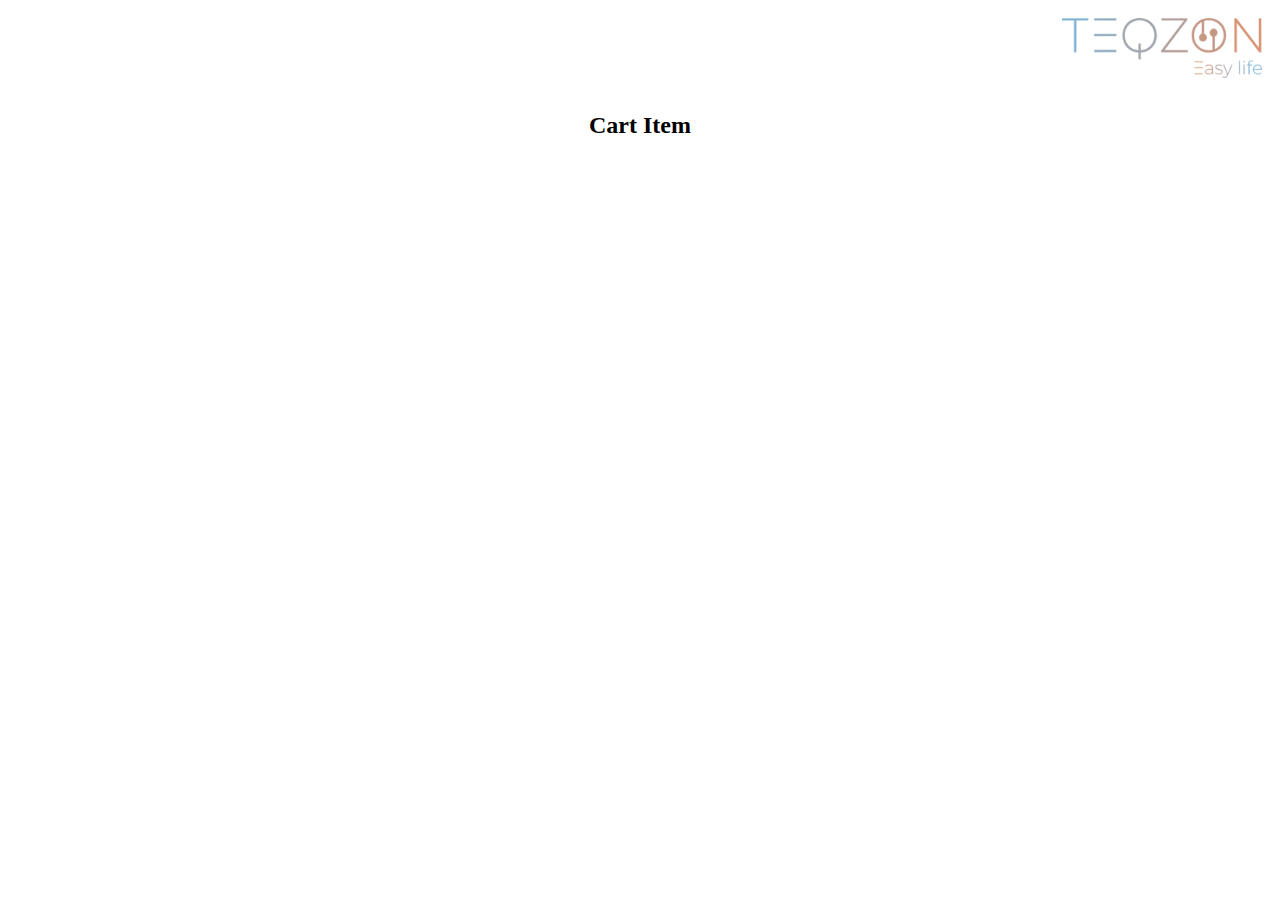
<file: cart.html>
<!DOCTYPE html>
<html lang="en">
  <head>
    <meta charset="UTF-8" />
    <meta name="viewport" content="width=device-width, initial-scale=1.0" />
    <title>Cart Items</title>
    <link rel="stylesheet" href="./styles/cart.css" />
    <link rel="stylesheet" href="./styles/style.css" />
  </head>
  <body>
    <nav class="">
      <div class="logo-cart">
        <a href="index.html">
          <img
            src="./images/image 1.png"
            alt="logo of the website"
            width="100"
            height="100"
            loading="eager"
            densities="1x 2x"
          />
        </a>
      </div>
    </nav>
    <div class="cart-title">
      <h2 class="">cart item</h2>
    </div>
    <div class="cartsItems"></div>
    <div id="cartPopup" class="cart-popup">
      <div class="popup-content">
        <span class="popup-icon">x</span>
        <p>تم الحذف من السلة بنجاح</p>
      </div>
    </div>

    <script type="module" src="cart.js" defer></script>
  </body>
</html>
</file>
<file: styles/cart.css>
.logo-cart {
  display: flex;
  justify-content: end;
}
.logo-cart img {
  padding: 10px;
  width: 200px;
  height: 60px;
}
.cart-title {
  text-align: center;
  text-transform: capitalize;
}
.cartsItems {
  display: grid;
  justify-content: center;
  align-items: center;
  flex-wrap: wrap;
  gap: 15px;
}
.itemAddDetails {
  text-align: end;
}
.eleTitle {
  text-align: end !important;
}
.delete-from-cart {
  padding: 10px;
  background-color: rgb(192, 24, 24) !important;
  color: white;
  text-align: center;
  border-radius: 4px;
  margin: 5px;
  font-size: 16px;
  
}
.delete-from-cart:hover {
  background-color: rgb(145, 8, 8) !important;
  cursor: pointer;
}
.cart-popup {
  position: fixed;
  bottom: 20px;
  right: 20px;
  background-color: #b1323c !important;
  color: white;
  padding: 15px 25px;
  border-radius: 5px;
  box-shadow: 0 4px 8px rgba(0, 0, 0, 0.2);
  z-index: 1000;
  display: none;
  align-items: center;
  gap: 10px;
  animation: slideIn 0.5s, fadeOut 0.5s 2.5s forwards;
}

.popup-icon {
  font-size: 24px;
  font-weight: bold;
  display: inline-block;
  text-align: end;
  width: 100%;
}
.cartItems {
  display: flex;
  gap: 1em;
  width: 450px;
  margin: 0 10px;
  justify-content: center;
  align-items: center;
  flex-direction: row-reverse;
}
.electronicsImage {
  width: 140px !important;
  height: 200px !important;
}
.cartItems:hover .hide {
  position: absolute;
  bottom: 50%;
  width: 70% !important;
  margin: 0 10% !important;
  padding: 10px;
  right: 10px;
}
.incOrDec {
  display: flex;
  justify-content: space-evenly;
  align-items: center;
  width: 100px;
  font-size: 20px;
  color: #004956;
  font-weight: bold;
}
.incOrDec button {
  color: white;
  background: #004956;
  border: none;
  border-radius: 5px;
  padding: 5px 10px;
}

@keyframes slideIn {
  from {
    transform: translateX(100%);
  }
  to {
    transform: translateX(0);
  }
}

@keyframes fadeOut {
  from {
    opacity: 1;
  }
  to {
    opacity: 0;
  }
}
</file>
<file: styles/style.css>
/* icon from icons */
.stash--burger-classic {
  display: inline-block;
  width: 24px;
  height: 24px;
  --svg: url("data:image/svg+xml,%3Csvg xmlns='http://www.w3.org/2000/svg' viewBox='0 0 24 24'%3E%3Cpath fill='%23000' d='M4 6a1 1 0 0 1 1-1h14a1 1 0 1 1 0 2H5a1 1 0 0 1-1-1m0 6a1 1 0 0 1 1-1h14a1 1 0 1 1 0 2H5a1 1 0 0 1-1-1m1 5a1 1 0 1 0 0 2h14a1 1 0 1 0 0-2z'/%3E%3C/svg%3E");
  background-color: currentColor;
  -webkit-mask-image: var(--svg);
  mask-image: var(--svg);
  -webkit-mask-repeat: no-repeat;
  mask-repeat: no-repeat;
  -webkit-mask-size: 100% 100%;
  mask-size: 100% 100%;
}
.line-md--search {
  display: inline-block;
  width: 20.5px;
  height: 20.5px;
  --svg: url("data:image/svg+xml,%3Csvg xmlns='http://www.w3.org/2000/svg' viewBox='0 0 24 24'%3E%3Cg fill='none' stroke='%23000' stroke-linecap='round' stroke-linejoin='round' stroke-width='2'%3E%3Cpath stroke-dasharray='40' stroke-dashoffset='40' d='M10.76 13.24c-2.34 -2.34 -2.34 -6.14 0 -8.49c2.34 -2.34 6.14 -2.34 8.49 0c2.34 2.34 2.34 6.14 0 8.49c-2.34 2.34 -6.14 2.34 -8.49 0Z'%3E%3Canimate fill='freeze' attributeName='stroke-dashoffset' dur='0.5s' values='40;0'/%3E%3C/path%3E%3Cpath stroke-dasharray='12' stroke-dashoffset='12' d='M10.5 13.5l-7.5 7.5'%3E%3Canimate fill='freeze' attributeName='stroke-dashoffset' begin='0.5s' dur='0.2s' values='12;0'/%3E%3C/path%3E%3C/g%3E%3C/svg%3E");
  background-color: #003741;
  -webkit-mask-image: var(--svg);
  mask-image: var(--svg);
  -webkit-mask-repeat: no-repeat;
  mask-repeat: no-repeat;
  -webkit-mask-size: 100% 100%;
  mask-size: 100% 100%;
}
/* right & left arrow  */
.icon-park-outline--right::after {
  display: inline-block;
  width: 40px;
  height: 40px;
  vertical-align: -0.125em;
  content: url("data:image/svg+xml,%3Csvg xmlns='http://www.w3.org/2000/svg' viewBox='0 0 48 48'%3E%3Cpath fill='none' stroke='%23000' stroke-linecap='round' stroke-linejoin='round' stroke-width='4' d='m19 12l12 12l-12 12'/%3E%3C/svg%3E");
  background-color: #b0c7cb;
  border-radius: 50%;
}
.icon-park-outline--left::after {
  display: inline-block;
  width: 40px;
  height: 40px;
  vertical-align: -0.125em;
  content: url("data:image/svg+xml,%3Csvg xmlns='http://www.w3.org/2000/svg' viewBox='0 0 48 48'%3E%3Cpath fill='none' stroke='%23000' stroke-linecap='round' stroke-linejoin='round' stroke-width='4' d='M31 36L19 24l12-12'/%3E%3C/svg%3E");
  background-color: #b0c7cb;
  border-radius: 50%;
}
/* cart logo */
.ion--bag-outline::after {
  display: inline-block;
  width: 12px;
  height: 12px;
  vertical-align: -0.125em;
  content: url("data:image/svg+xml,%3Csvg xmlns='http://www.w3.org/2000/svg' viewBox='0 0 512 512'%3E%3Cpath fill='none' stroke='%23fff' stroke-linecap='round' stroke-linejoin='round' stroke-width='32' d='M80 176a16 16 0 0 0-16 16v216c0 30.24 25.76 56 56 56h272c30.24 0 56-24.51 56-54.75V192a16 16 0 0 0-16-16Zm80 0v-32a96 96 0 0 1 96-96h0a96 96 0 0 1 96 96v32'/%3E%3C/svg%3E");
}
/*  close button 'x' */
.fluent-mdl2--error-badge::after {
  display: inline-block;
  width: 20px;
  height: 20px;
  vertical-align: -0.125em;
  content: url("data:image/svg+xml,%3Csvg xmlns='http://www.w3.org/2000/svg' viewBox='0 0 2048 2048'%3E%3Cpath fill='%23ec0d0d' d='M1024 0q141 0 272 36t244 104t207 160t161 207t103 245t37 272q0 141-36 272t-104 244t-160 207t-207 161t-245 103t-272 37q-141 0-272-36t-244-104t-207-160t-161-207t-103-245t-37-272q0-141 36-272t104-244t160-207t207-161T752 37t272-37m0 1920q124 0 238-32t214-90t181-140t140-181t91-214t32-239t-32-238t-90-214t-140-181t-181-140t-214-91t-239-32t-238 32t-214 90t-181 140t-140 181t-91 214t-32 239t32 238t90 214t140 181t181 140t214 91t239 32m443-1249l-352 353l352 353l-90 90l-353-352l-353 352l-90-90l352-353l-352-353l90-90l353 352l353-352z'/%3E%3C/svg%3E");
}
/*  body style */
#header {
  background-image: url("../images/hero.png");
  background-size: cover;
  background-repeat: no-repeat;
  height: 100vh;
  width: 100%;
  margin-bottom: 20%;
  overflow: hidden;
}
.cart_icon img {
  max-width: none;
}
.mobile_add {
  display: block;
}

.container {
  margin: 40px 80px;
  display: flex;
  flex-direction: column;
  justify-content: center;
  align-items: center;
  gap: 32px;
}

.images {
  width: 405px;
  height: 296px;
  max-inline-size: 100;
  object-fit: contain;
}
.title {
  font-size: 27px;
  font-weight: bold;
  text-align: center;
  margin: 32px 0;
}

.electronic,
.headphone,
.battery {
  display: flex;
  flex-direction: column;
  justify-content: center;
  align-items: center;
}
.cardDevice {
  padding: 10px;
  border-radius: 12px;
  box-shadow: 4px 7px 7px #3635351a, -4px -7px 7px #3635351a;
  position: relative;
  overflow: hidden;
  transition: all 0.6s ease-in-out;
  margin: 10px 0;
}
.cardDevices::before {
  content: url("data:image/svg+xml,%3Csvg xmlns='http://www.w3.org/2000/svg' viewBox='0 0 24 24'%3E%3Cpath fill='%23000' d='M4.24 12.25a4.2 4.2 0 0 1-1.24-3A4.25 4.25 0 0 1 7.25 5c1.58 0 2.96.86 3.69 2.14h1.12A4.24 4.24 0 0 1 15.75 5A4.25 4.25 0 0 1 20 9.25c0 1.17-.5 2.25-1.24 3L11.5 19.5zm15.22.71C20.41 12 21 10.7 21 9.25A5.25 5.25 0 0 0 15.75 4c-1.75 0-3.3.85-4.25 2.17A5.22 5.22 0 0 0 7.25 4A5.25 5.25 0 0 0 2 9.25c0 1.45.59 2.75 1.54 3.71l7.96 7.96z'/%3E%3C/svg%3E");
  display: inline-block;
  text-align: center;
  background-color: #e6edee;
  font-size: 20px;
  width: 40px;
  height: 40px;
  border-radius: 50%;
  position: absolute;
  left: 20px;
  top: 20px;
  padding: 4px;
}
.cardDevices.active::before {
  content: url("data:image/svg+xml,%3Csvg xmlns='http://www.w3.org/2000/svg' viewBox='0 0 20 20'%3E%3Cpath fill='%23ec0d0d' d='M17.19 4.155c-1.672-1.534-4.383-1.534-6.055 0L10 5.197L8.864 4.155c-1.672-1.534-4.382-1.534-6.054 0c-1.881 1.727-1.881 4.52 0 6.246L10 17l7.19-6.599c1.88-1.726 1.88-4.52 0-6.246'/%3E%3C/svg%3E");
}

.eleImg {
  width: 100%;
  max-inline-size: 200;
  aspect-ratio: 1/1;
}
.hide,
.headphoneAddToCart,
.batteryAddToCart {
  display: none;
}

.cardDevices:hover .hide,
.cardDevices:hover .batteryAddToCart,
.cardDevices:hover .headphoneAddToCart {
  display: inline-block;
  text-align: center;
  background-color: #002127;
  color: #e6edee;
  border-radius: 10px;
  position: absolute;
  bottom: 50%;
  width: 80%;
  margin: 10%;
  padding: 10px;
  cursor: pointer;
  box-shadow: 5px 5px 10px #3635351a;
  transform: scale(1.1);
}
.eleTitle {
  width: 100%;
  font-weight: 400;
  font-size: 18px;
  text-align: start;
  color: #002127;
}
.details {
  font-weight: 700;
  font-size: 20px;
}
.salary {
  font-weight: 500;
  font-size: 20px;
  color: #004956;
}
.your_world {
  background-image: url("../images/in _your_world.png");
  background-position: center;
  background-size: cover;
  background-repeat: no-repeat;
  height: 100%;
  margin: 10% 0;
}
.close_list {
  cursor: pointer;
}
#shopping_now,
.card {
  cursor: pointer;
}
.cart-popup {
  position: fixed;
  bottom: 20px;
  right: 20px;
  background-color: #4caf50;
  color: white;
  padding: 15px 25px;
  border-radius: 5px;
  box-shadow: 0 4px 8px rgba(0, 0, 0, 0.2);
  z-index: 1000;
  display: none;
  align-items: center;
  gap: 10px;
  animation: slideIn 0.5s, fadeOut 0.5s 2.5s forwards;
}

.popup-icon {
  font-size: 24px;
  font-weight: bold;
}
.opinion {
  display: flex;
  flex-direction: column;
  gap: 24px;
  padding: 16px 24px;
  border-radius: 12px;
  box-shadow: 4px 7px 7px #3635351a, -4px -7px 7px #3635351a;
}
.clients-profile img {
  width: 50px;
  height: 50px;
  border-radius: 50%;
}
.clients {
  display: flex;
  justify-content: center;
  align-items: center;
  flex-wrap: wrap;
  margin: 20px 0;
  gap: 32px;
  margin: 100px 0;
}

.rating {
  display: inline-block;
  width: 100px;
}
.client-details {
  display: flex;
  gap: 24px;
}
.clients-profile {
  display: flex;
  align-items: center;
}
@keyframes slideIn {
  from {
    transform: translateX(100%);
  }
  to {
    transform: translateX(0);
  }
}

@keyframes fadeOut {
  from {
    opacity: 1;
  }
  to {
    opacity: 0;
  }
}
.return_top {
  position: absolute;
  font-weight: bold;
  font-size: 18px;
  cursor: pointer;
  left: 50%;
  top: 70%;
  transform: translate(-50%, -50%);
  border: 1px solid #b0c7cb;
  border-radius: 18px;
  background-color: white;
  color: #002c34;
}

footer {
  background-color: #e6edee;
  border-radius: 100px 100px 0 0;
  border: 1px solid #b0c7cb;
  border-bottom: none;
}
.contact_us {
  background-color: #004956;
  width: 40px;
  height: 40px;
  border-radius: 4px;
  display: flex;
  justify-content: center;
  align-items: center;
}

/* media screen */
@media screen and (min-width: 900px) {
  #header {
    background-size: cover;
    height: 100vh;
  }
  .search {
    border: 1px solid #b0c7cb;
    padding: 10px 16px;
    border-radius: 18px;
    display: flex;
    align-items: center;
    gap: 12px;
    cursor: pointer;
  }
  .container {
    max-width: 1280px;
    display: grid;
    gap: 32px;
    justify-content: center;
    align-items: center;
    grid-template-columns: repeat(auto-fit, minmax(250px, 1fr));
  }
  .title {
    font-size: 32px;
  }
.salary {
  font-weight: 700;
  font-size: 24px;
  color: #004956;
}
  .cardDevices:hover .hide,
  .cardDevices:hover .batteryAddToCart,
  .cardDevices:hover .headphoneAddToCart {
    bottom: 34%;
  }
}
@media screen and (max-width: 840px) {
  .cardDevices:hover .hide,
  .cardDevices:hover .batteryAddToCart,
  .cardDevices:hover .headphoneAddToCart {
    bottom: 20%;
  }
}
@media screen and (max-width: 640px) {
  .cardDevices:hover .hide,
  .cardDevices:hover .batteryAddToCart,
  .cardDevices:hover .headphoneAddToCart {
    bottom: 22%;
  }
}
@media screen and (max-width: 440px) {
  .cardDevices:hover .hide,
  .cardDevices:hover .batteryAddToCart,
  .cardDevices:hover .headphoneAddToCart {
    bottom: 35%;
  }
}
@media screen and (min-width: 640px) {
  .cardDevices:hover .hide,
  .cardDevices:hover .batteryAddToCart,
  .cardDevices:hover .headphoneAddToCart {
    bottom: 35%;
  }
}
</file>
